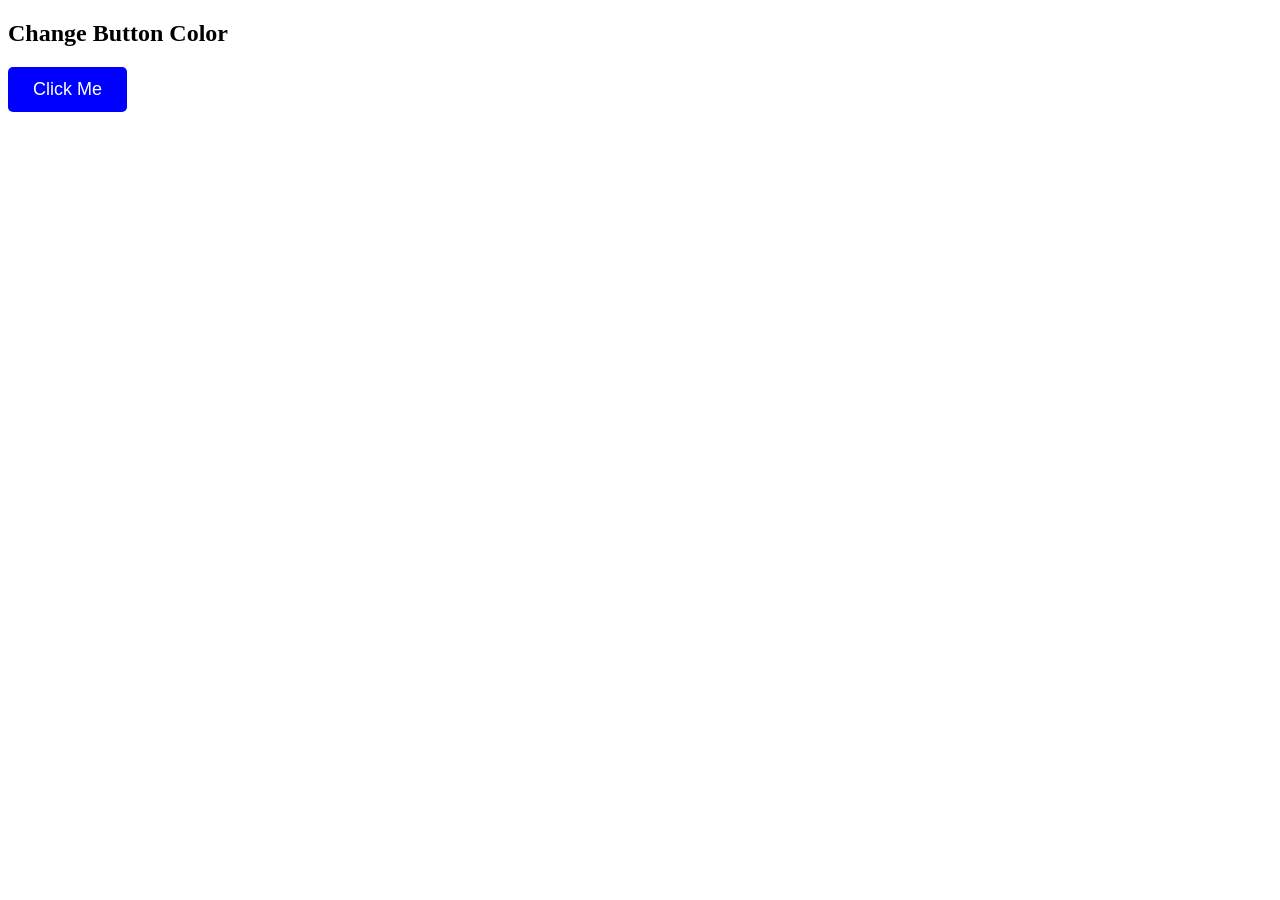
<file: prac02.html>
<!DOCTYPE html>
<html>

<head>
    <title>Change Button Color</title>

    <style>
        button {
            background-color: blue;
            color: white;
            padding: 12px 25px;
            border: none;
            border-radius: 5px;
            cursor: pointer;
            font-size: 18px;
        }
    </style>
</head>

<body>

    <h2>Change Button Color</h2>

    <button onclick="changeColor()">Click Me</button>

    <script>
        function changeColor() {
            document.querySelector("button").style.backgroundColor = "red";
        }
    </script>

</body>

</html>
</file>
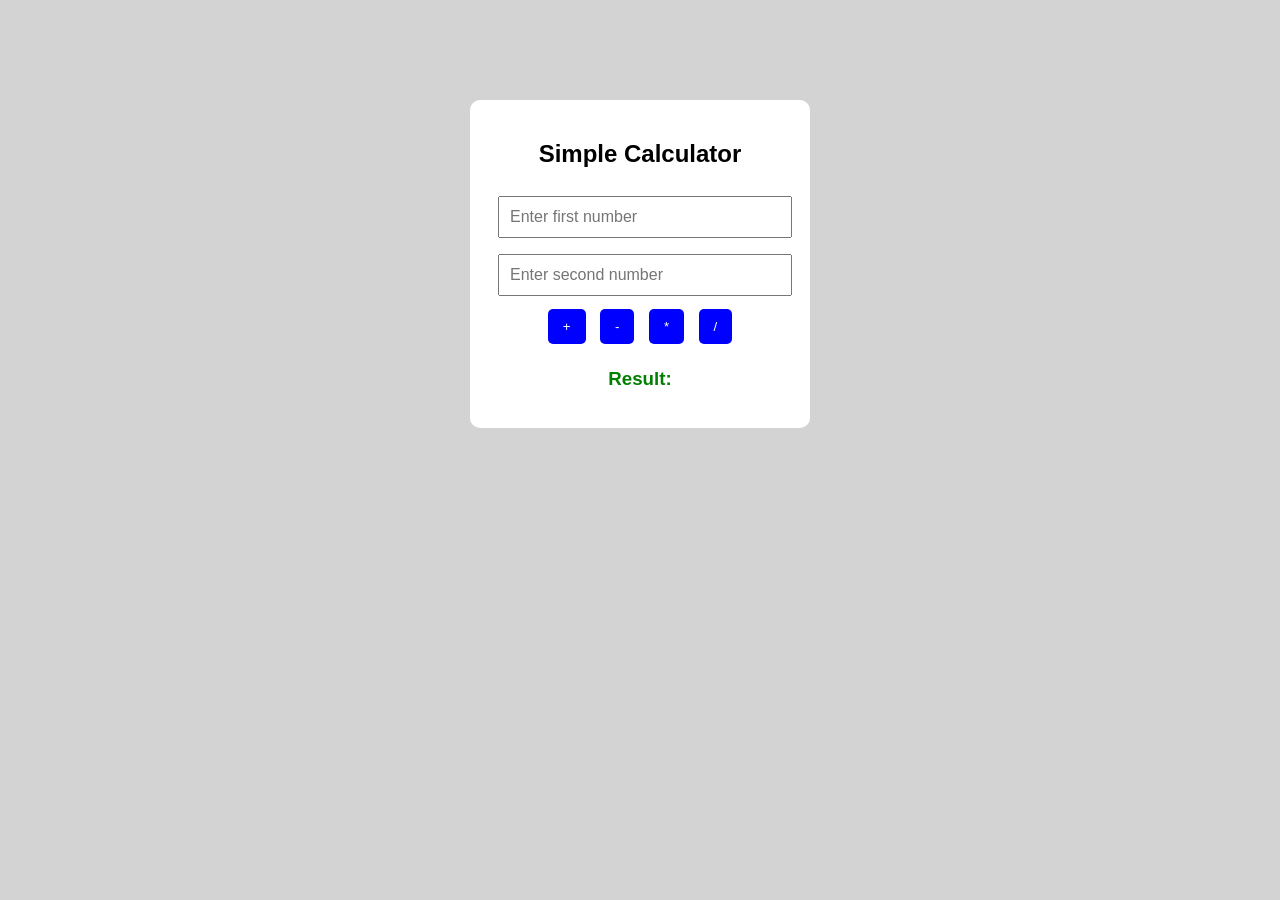
<file: prac03.html>
<!DOCTYPE html>
<html>

<head>
    <title>Simple Calculator</title>

    <style>
        body {
            font-family: Arial;
            text-align: center;
            margin-top: 100px;
            background-color: lightgray;
        }

        .calculator {
            background-color: white;
            width: 300px;
            margin: auto;
            padding: 20px;
            border-radius: 10px;
        }

        input {
            width: 90%;
            padding: 10px;
            margin: 8px;
            font-size: 16px;
        }

        button {
            padding: 10px 15px;
            margin: 5px;
            cursor: pointer;
            background-color: blue;
            color: white;
            border: none;
            border-radius: 5px;
        }

        button:hover {
            background-color: darkblue;
        }

        h3 {
            color: green;
        }
    </style>
</head>

<body>

    <div class="calculator">

        <h2>Simple Calculator</h2>

        <input type="number" id="num1" placeholder="Enter first number">

        <input type="number" id="num2" placeholder="Enter second number">

        <br>

        <button onclick="calculate('+')">+</button>
        <button onclick="calculate('-')">-</button>
        <button onclick="calculate('*')">*</button>
        <button onclick="calculate('/')">/</button>

        <h3 id="result">Result: </h3>

    </div>

    <script>
        function calculate(operator) {

            let a = Number(document.getElementById("num1").value);
            let b = Number(document.getElementById("num2").value);

            let result;

            if (operator === '+') {
                result = a + b;
            }
            else if (operator === '-') {
                result = a - b;
            }
            else if (operator === '*') {
                result = a * b;
            }
            else if (operator === '/') {
                if (b === 0) {
                    document.getElementById("result").innerHTML =
                        "Cannot divide by zero";
                    return;
                }
                result = a / b;
            }

            document.getElementById("result").innerHTML =
                "Result: " + result;
        }
    </script>

</body>

</html>
</file>
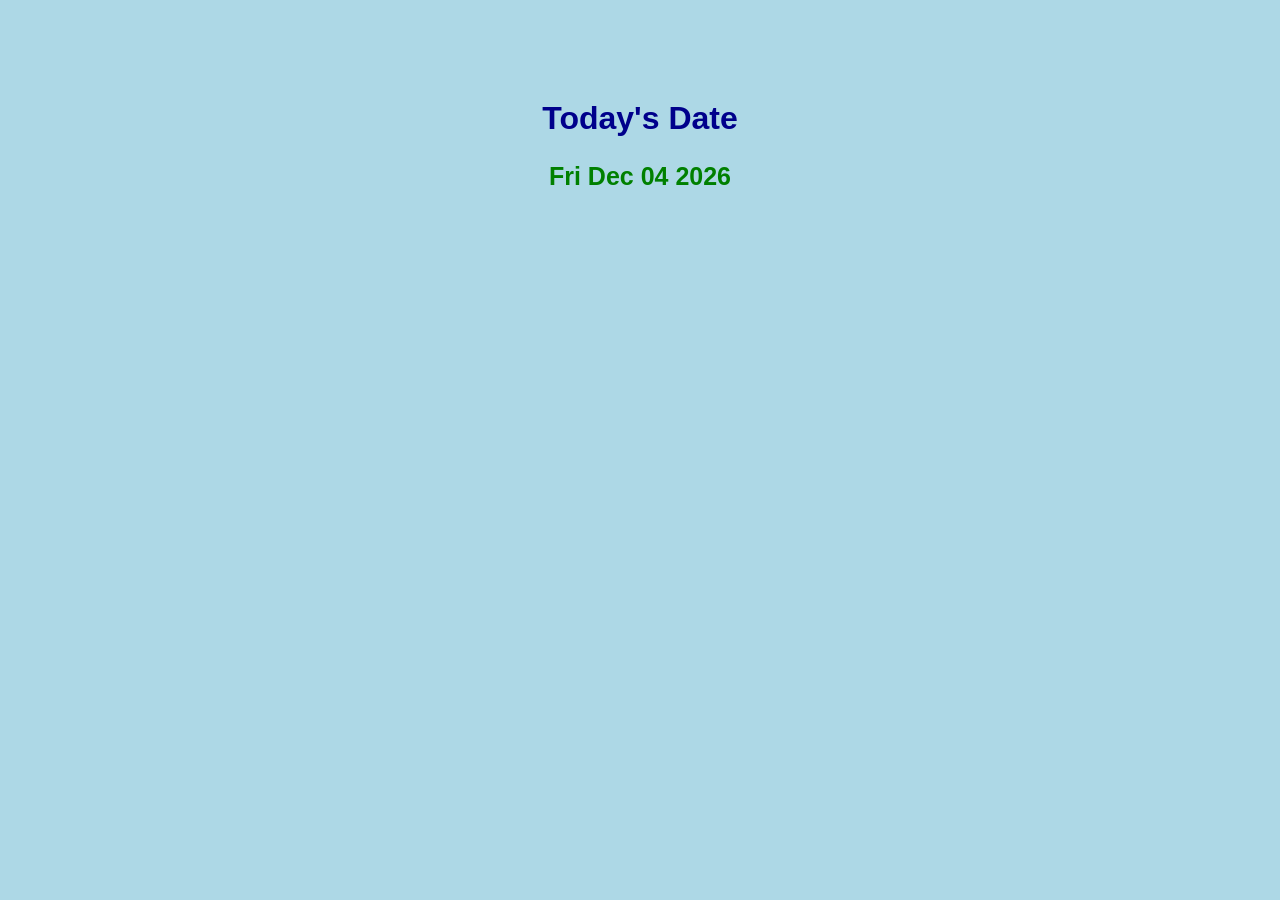
<file: prac04.html>
<!DOCTYPE html>
<html>

<head>
    <title>Today's Date</title>

    <style>
        body {
            text-align: center;
            font-family: Arial;
            background-color: lightblue;
            margin-top: 100px;
        }

        h1 {
            color: darkblue;
        }

        #date {
            font-size: 25px;
            color: green;
            font-weight: bold;
        }
    </style>
</head>

<body>

    <h1>Today's Date</h1>

    <p id="date"></p>

    <script>
        let today = new Date();

        let date = today.toDateString();

        document.getElementById("date").innerHTML = date;
    </script>

</body>

</html>
</file>
